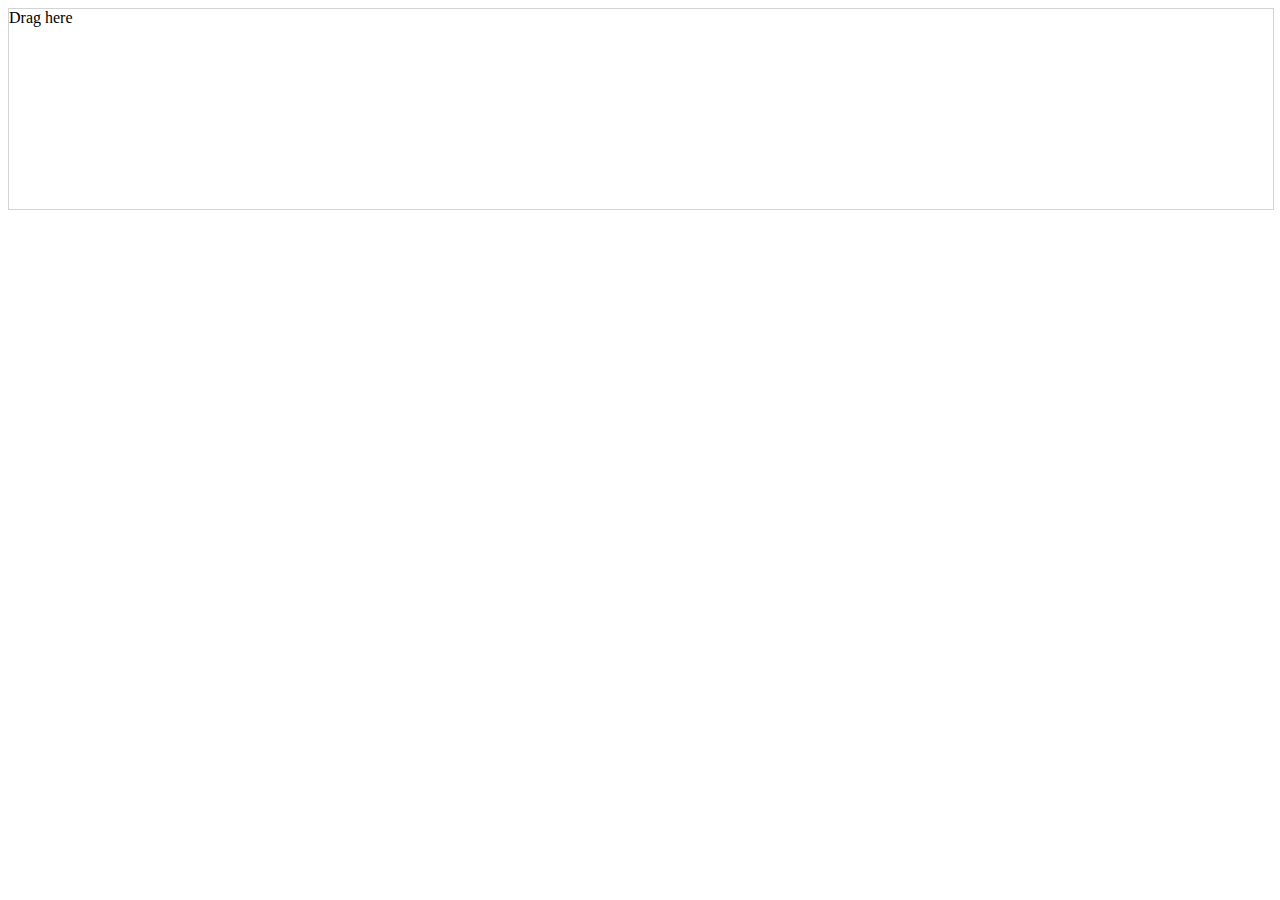
<file: d3_practice.html>
<!DOCTYPE html>
<html lang="en">

<head>
  <meta charset="UTF-8">
  <title>drag</title>
  <script src="https://d3js.org/d3.v7.min.js"></script>
</head>

<body>

  <div id="d3Graph" style="border: lightgray solid 1px;width: 100%;height: 200px;">Drag here</div>

  <script>
    var div = d3.selectAll("div")
      .call(
        d3.drag()
          .on("start", dragstarted)
          .on("drag", dragged)
          .on("end", dragended)
      );

    const divMsg = div.append("p");

    var dragged
    var draggedCount = 0;

    // 드래그 시작 호출되는 함수
    function dragstarted() {
      divMsg.text("");
      divMsg.append("p").text("dragstarted: " + new Date());
      dragged = divMsg.append("p");
      draggedCount = 0;
    }

    // 드래그하는 동안 호출되는 함수
    function dragged() {
      dragged.text("dragged: " + (draggedCount++));
    }

    // 드래그 종료시 호출되는 함수
    function dragended() {
      divMsg.append("p").text("dragended  " + new Date());
      dragging = false;

      // d3.selectAll("div")
      //     .on(".drag", null);
    }
  </script>

</body>

</html>
</file>
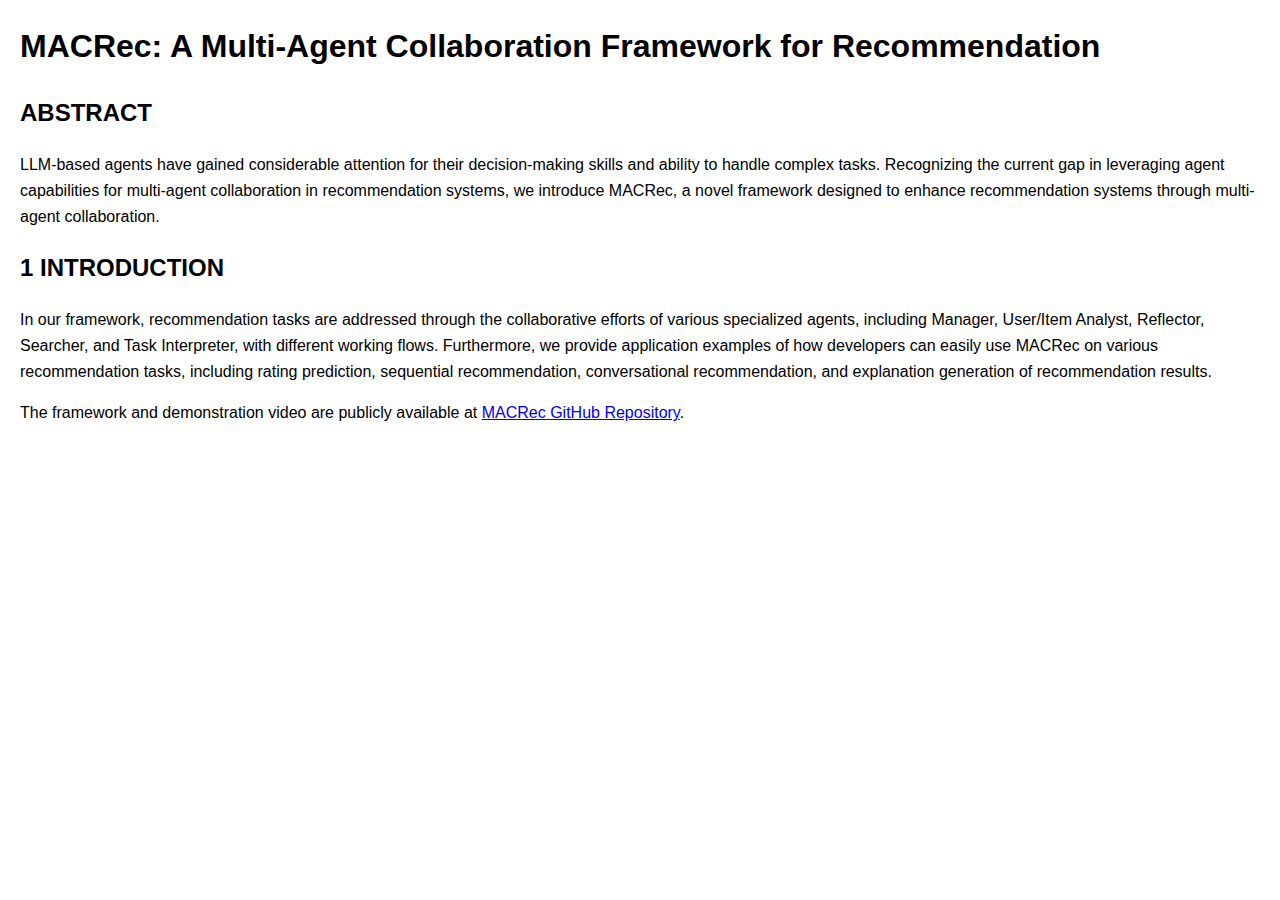
<file: paper_parsing_practice.html>
<!DOCTYPE html>
<html lang="en">
<head>
    <meta charset="UTF-8">
    <meta name="viewport" content="width=device-width, initial-scale=1.0">
    <title>MACRec PDF Viewer</title>
    <style>
        body {
            font-family: Arial, sans-serif;
            line-height: 1.6;
            margin: 20px;
        }
        .content span {
            transition: color 0.3s, background-color 0.3s;
        }
        .content span:hover {
            color: white;
            background-color: #007BFF;
            border-radius: 4px;
            padding: 2px;
        }
    </style>
</head>
<body>
    <h1>MACRec: A Multi-Agent Collaboration Framework for Recommendation</h1>
    <div class="content" id="content">
        <h2>ABSTRACT</h2>
        <p>
            LLM-based agents have gained considerable attention for their decision-making skills and ability to handle complex tasks. Recognizing the current gap in leveraging agent capabilities for multi-agent collaboration in recommendation systems, we introduce MACRec, a novel framework designed to enhance recommendation systems through multi-agent collaboration.
        </p>
        <h2>1 INTRODUCTION</h2>
        <p>
            In our framework, recommendation tasks are addressed through the collaborative efforts of various specialized agents, including Manager, User/Item Analyst, Reflector, Searcher, and Task Interpreter, with different working flows. Furthermore, we provide application examples of how developers can easily use MACRec on various recommendation tasks, including rating prediction, sequential recommendation, conversational recommendation, and explanation generation of recommendation results.
        </p>
        <p>
            The framework and demonstration video are publicly available at <a href="https://github.com/wzf2000/MACRec" target="_blank">MACRec GitHub Repository</a>.
        </p>
    </div>
    <script>
        // Wrap every word in a span, skipping HTML tags
        const contentDiv = document.getElementById('content');
        const wrapTextNodes = (node) => {
            if (node.nodeType === Node.TEXT_NODE) {
                const words = node.textContent.split(/(\s+)/);
                const fragment = document.createDocumentFragment();
                words.forEach(word => {
                    if (word.trim()) {
                        const span = document.createElement('span');
                        span.textContent = word;
                        fragment.appendChild(span);
                    } else {
                        fragment.appendChild(document.createTextNode(word));
                    }
                });
                node.replaceWith(fragment);
            } else if (node.nodeType === Node.ELEMENT_NODE && node.tagName !== 'SCRIPT') {
                Array.from(node.childNodes).forEach(child => wrapTextNodes(child));
            }
        };
        wrapTextNodes(contentDiv);
    </script>
</body>
</html>
</file>
